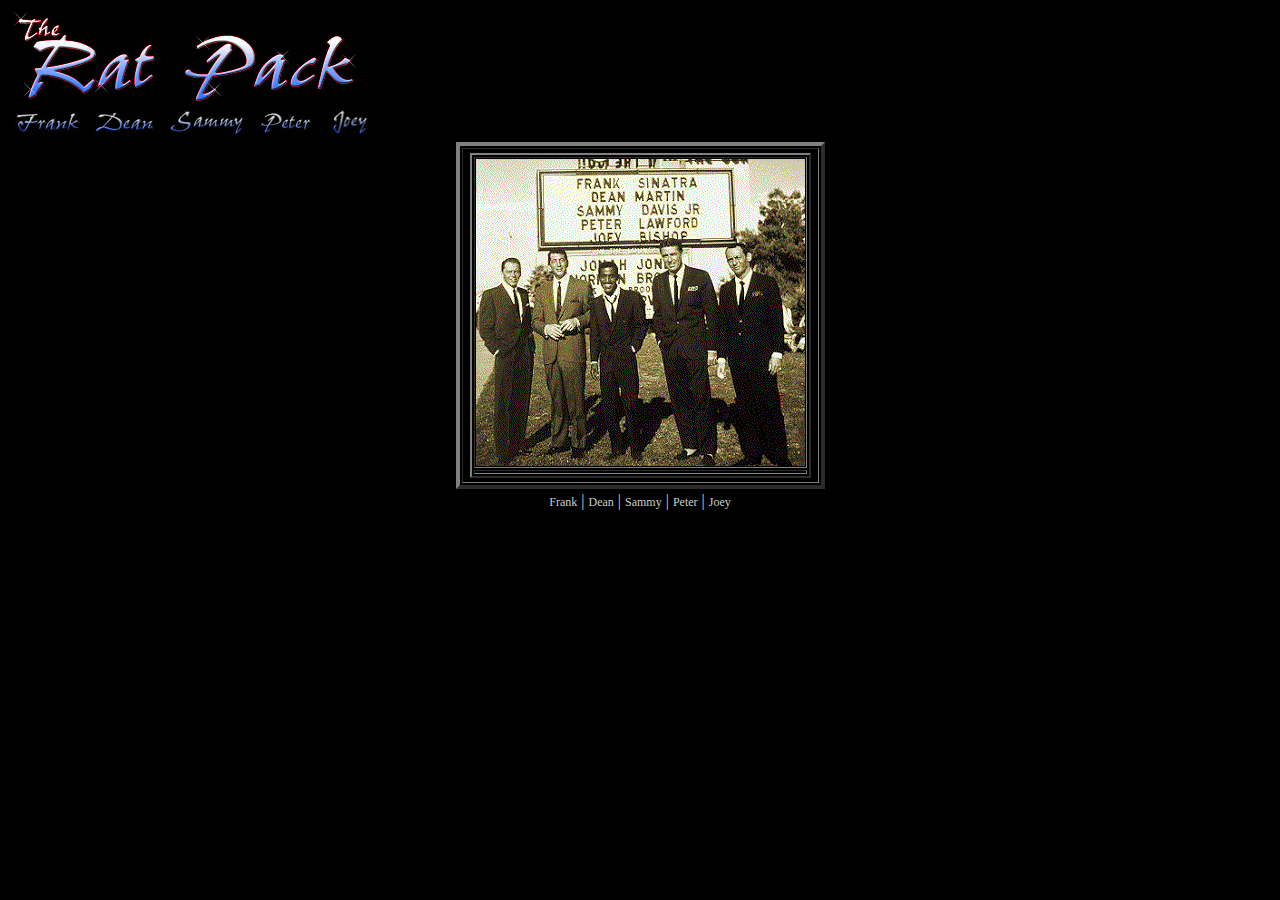
<file: index.html>
<html>
<head>
	<title> The Rat Pack - Frank Sinatra, Dean Martin, Sammy Davis Jr, Joey Bishop, and Peter Lawford</title>
	<LINK href="ratpack.css" type="text/css" rel="stylesheet">
</head>
<body bgcolor="#000000" Text="#cccccc">
<table align="center" WIDTH="100%">
<tr><td><img src="title.gif" width="350" height="94" alt="The Rat Pack - Frank Sinatra, Dean Martin, Sammy Davis Jr, Joey Bishop, and Peter Lawford"></tr>
<tr><td align="LEFT" valign="top">
<a href="frank.html"><img src="franknav.gif" border="0" width="75" height="26" alt="Frank Sinatra"></a>
<a href="dean.html"><img src="deannav.gif" border="0" width="75" height="26" alt="Dean Martin"></a>
<a href="sammy.html"><img src="sammynav.gif" border="0" width="75" height="25" alt="Sammy Davis Jr."></a>
<a href="peter.html"><img src="peternav.gif" hspace="10" border="0" width="57" height="25" alt="Peter Lawford"></a>
<a href="joey.html"><img src="joeynav.gif" border="0" width="40" height="25" alt="Joey Bishop"></a>
</td></tr>
</table>
<div align="center"><table border="4" width="369" height="347">
<tr><td align="center">
<table border="2"><tr><td><img src="group3.jpg" width="329" height="307" alt="Group Picture of the Rat Pack"><tr><td></table></td></tr></table></div>
<table width="100%"><tr><td align="center"><A HREF="frank.html">Frank</A> | <A href="dean.html">Dean</A> | <A HREF="sammy.html">Sammy</A> | <A HREF="peter.html">Peter</A> | <A HREF="joey.html">Joey</A> </td>

</tr></table>
</body>
</html>
</file>
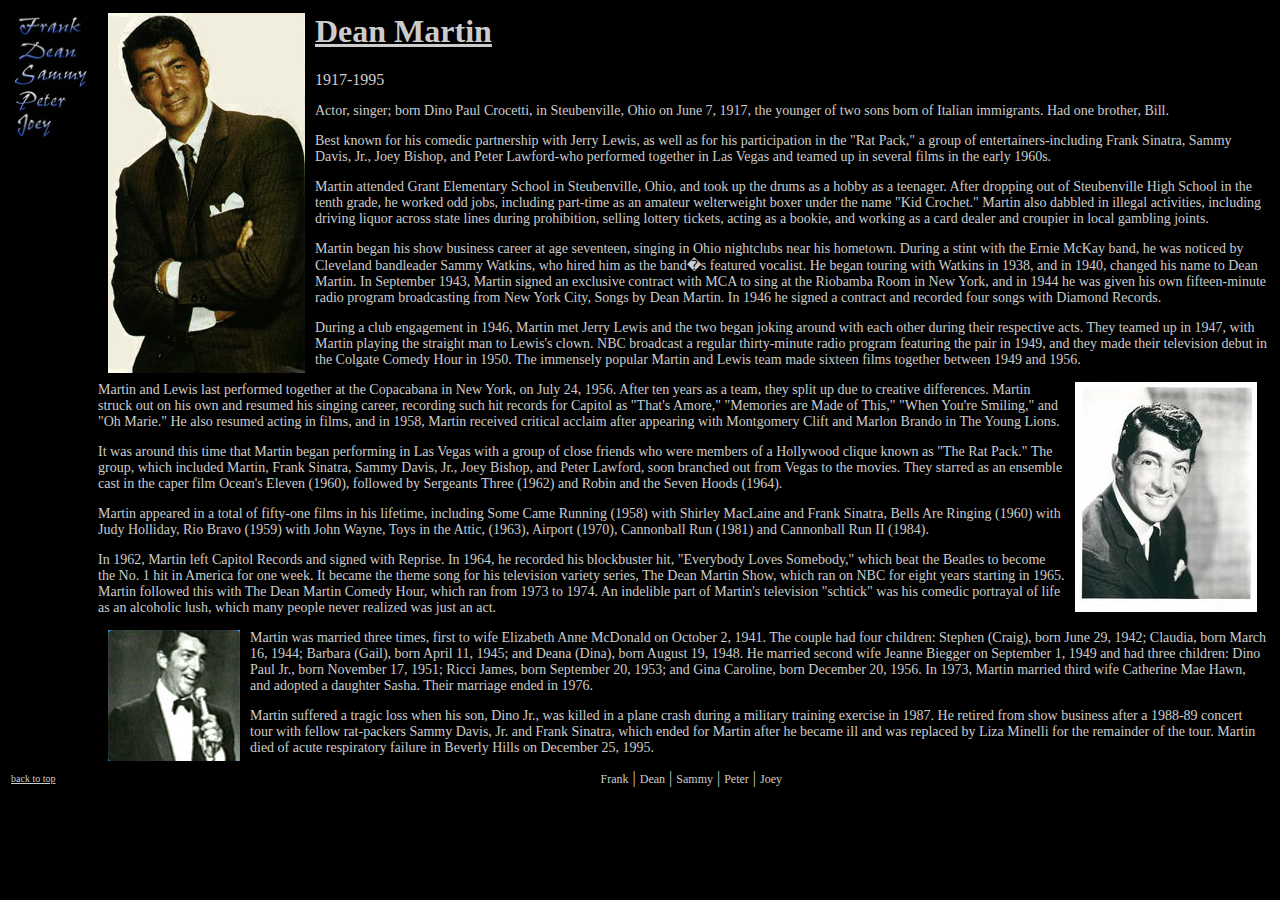
<file: dean.html>
<html>
<head>
	<title>The Rat Pack - Dean Martin</title>
<LINK href="ratpack.css" rel="stylesheet" type="text/css">
</head>
<a name="top"></a>
<body bgcolor="#000000" text="#cccccc">
<table width="713">
<table width="100%" cellspacing="0" cellpadding="5">
<tr><TD align="left" valign="top"><a href="frank.html"><img src="franknav.gif" border="0" width="75" height="25" alt="Frank Sinatra"></a><BR>
<a href="dean.html"><img src="deannav.gif" border="0" width="75" height="25" alt="Dean Martin"></a><BR>
<a href="sammy.html"><img src="sammynav.gif" border="0" width="75" height="25" alt="Sammy Davis Jr."></a><BR>
<a href="peter.html"><img src="peternav.gif" border="0" width="57" height="25" alt="Peter Lawford"></a><BR>
<a href="joey.html"><img src="joeynav.gif" border="0" width="40" height="25" alt="Joey Bishop"></a></TD>
<td><img src="deanpic1.jpg" align="left" width="197" height="360" hspace="10" alt="Dean Martin">
<H1>Dean Martin</H1>
1917-1995
<P>
Actor, 
singer; born Dino Paul Crocetti, in Steubenville, Ohio on June 7, 1917, the younger 
of two sons born of Italian immigrants. Had one brother, Bill. 
<P> Best known for his comedic partnership with Jerry Lewis, as well as for his 
participation in the "Rat Pack," a group of entertainers-including Frank Sinatra, 
Sammy Davis, Jr., Joey Bishop, and Peter Lawford-who performed together in Las 
Vegas and teamed up in several films in the early 1960s. 
<P> Martin attended Grant Elementary School in Steubenville, Ohio, and took up 
the drums as a hobby as a teenager. After dropping out of Steubenville High School 
in the tenth grade, he worked odd jobs, including part-time as an amateur welterweight 
boxer under the name "Kid Crochet." Martin also dabbled in illegal activities, 
including driving liquor across state lines during prohibition, selling lottery 
tickets, acting as a bookie, and working as a card dealer and croupier in local 
gambling joints. 
<P> Martin began his show business career at age seventeen, singing in Ohio nightclubs 
near his hometown. During a stint with the Ernie McKay band, he was noticed by 
Cleveland bandleader Sammy Watkins, who hired him as the band�s featured vocalist. 
He began touring with Watkins in 1938, and in 1940, changed his name to Dean Martin. 
In September 1943, Martin signed an exclusive contract with MCA to sing at the 
Riobamba Room in New York, and in 1944 he was given his own fifteen-minute radio 
program broadcasting from New York City, Songs by Dean Martin. In 1946 he signed 
a contract and recorded four songs with Diamond Records. 
<P> During a club engagement in 1946, Martin met Jerry Lewis and the two began 
joking around with each other during their respective acts. They teamed up in 
1947, with Martin playing the straight man to Lewis's clown. NBC broadcast a regular 
thirty-minute radio program featuring the pair in 1949, and they made their television 
debut in the Colgate Comedy Hour in 1950. The immensely popular Martin and Lewis 
team made sixteen films together between 1949 and 1956. 
<P> <img src="deanpic2.jpg" align="right" hspace="10" width="182" height="230" alt="Picture of Dean">Martin 
and Lewis last performed together at the Copacabana in New York, on July 24, 1956. 
After ten years as a team, they split up due to creative differences. Martin struck 
out on his own and resumed his singing career, recording such hit records for 
Capitol as "That's Amore," "Memories are Made of This," "When You're Smiling," 
and "Oh Marie." He also resumed acting in films, and in 1958, Martin received 
critical acclaim after appearing with Montgomery Clift and Marlon Brando in The 
Young Lions. 
<P> It was around this time 
that Martin began performing in Las Vegas with a group of close friends who were 
members of a Hollywood clique known as "The Rat Pack." The group, which included 
Martin, Frank Sinatra, Sammy Davis, Jr., Joey Bishop, and Peter Lawford, soon 
branched out from Vegas to the movies. They starred as an ensemble cast in the 
caper film Ocean's Eleven (1960), followed by Sergeants Three (1962) and Robin 
and the Seven Hoods (1964). 
<P> Martin appeared in a total 
of fifty-one films in his lifetime, including Some Came Running (1958) with Shirley 
MacLaine and Frank Sinatra, Bells Are Ringing (1960) with Judy Holliday, Rio Bravo 
(1959) with John Wayne, Toys in the Attic, (1963), Airport (1970), Cannonball 
Run (1981) and Cannonball Run II (1984). 
<P> In 1962, Martin left Capitol 
Records and signed with Reprise. In 1964, he recorded his blockbuster hit, "Everybody 
Loves Somebody," which beat the Beatles to become the No. 1 hit in America for 
one week. It became the theme song for his television variety series, The Dean 
Martin Show, which ran on NBC for eight years starting in 1965. Martin followed 
this with The Dean Martin Comedy Hour, which ran from 1973 to 1974. An indelible 
part of Martin's television "schtick" was his comedic portrayal of life as an 
alcoholic lush, which many people never realized was just an act. 
<P> <img src="deanpic3.jpg" align="left" hspace="10" width="132" height="131" alt="Picture of Dean">Martin 
was married three times, first to wife Elizabeth Anne McDonald on October 2, 1941. 
The couple had four children: Stephen (Craig), born June 29, 1942; Claudia, born 
March 16, 1944; Barbara (Gail), born April 11, 1945; and Deana (Dina), born August 
19, 1948. He married second wife Jeanne Biegger on September 1, 1949 and had three 
children: Dino Paul Jr., born November 17, 1951; Ricci James, born September 20, 
1953; and Gina Caroline, born December 20, 1956. In 1973, Martin married third 
wife Catherine Mae Hawn, and adopted a daughter Sasha. Their marriage ended in 
1976.<P>Martin suffered a tragic 
loss when his son, Dino Jr., was killed in a plane crash during a military training 
exercise in 1987. He retired from show business after a 1988-89 concert tour with 
fellow rat-packers Sammy Davis, Jr. and Frank Sinatra, which ended for Martin 
after he became ill and was replaced by Liza Minelli for the remainder of the 
tour. Martin died of acute respiratory failure in Beverly Hills on December 25, 
1995.
<P>
</td></tr></table>
<TABLE width="100%"><TR><TD width="8%"><a href="#top"><span class="backtotop">back to top</SPAN></a></TD><TD width="92%" align="center"><A HREF="frank.html">Frank</A> | <A href="dean.html">Dean</A> | <A HREF="sammy.html">Sammy</A> | <A HREF="peter.html">Peter</A> | <A HREF="joey.html">Joey</A></TD></TABLE></table></body>
</html>
</file>
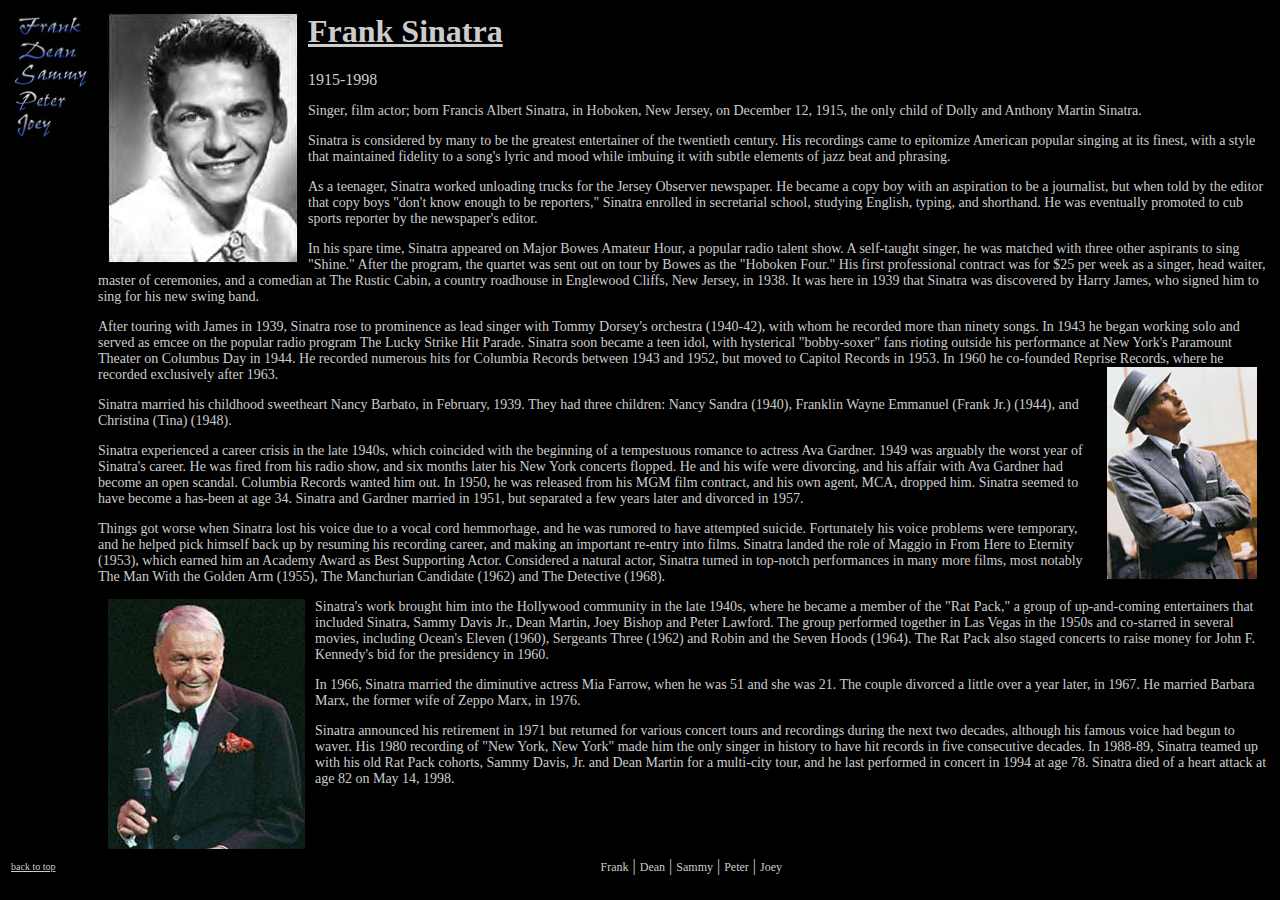
<file: frank.html>
<html>
<head>
	<title> The Rat Pack - Frank Sinatra</title>
	<LINK href="ratpack.css" rel="stylesheet" type="text/css">
</head>
<body bgcolor="#000000" text="#cccccc">
<a name="top"></a>
<table width="100%" cellspacing="0" cellpadding="5">
<TR><TD align="left" valign="top"><a href="frank.html"><img src="franknav.gif" border="0" width="75" height="25" alt="Frank Sinatra"></a><BR>
<a href="dean.html"><img src="deannav.gif" border="0" width="75" height="25" alt="Dean Martin"></a><BR>
<a href="sammy.html"><img src="sammynav.gif" border="0" width="75" height="25" alt="Sammy Davis Jr."></a><BR>
<a href="peter.html"><img src="peternav.gif" border="0" width="57" height="25" alt="Peter Lawford"></a><BR>
<a href="joey.html"><img src="joeynav.gif" border="0" width="40" height="25" alt="Joey Bishop"></a><BR></TD>
<td>
<img src="frankpic1.jpg" width="190" height="250" alt="Picture of Frank" align="left" hspace="10">
<P></P><h1>Frank Sinatra</h1>1915-1998

<P>
Singer, 
film actor; born Francis Albert Sinatra, in Hoboken, New Jersey, on December 12, 
1915, the only child of Dolly and Anthony Martin Sinatra. 
<P>Sinatra is considered by many to be the greatest entertainer of the twentieth 
century. His recordings came to epitomize American popular singing at its finest, 
with a style that maintained fidelity to a song's lyric and mood while imbuing 
it with subtle elements of jazz beat and phrasing. 
<P>As a teenager, Sinatra worked unloading trucks for the Jersey Observer newspaper. 
He became a copy boy with an aspiration to be a journalist, but when told by the 
editor that copy boys "don't know enough to be reporters," Sinatra enrolled in 
secretarial school, studying English, typing, and shorthand. He was eventually 
promoted to cub sports reporter by the newspaper's editor. 
<P>In his spare time, Sinatra appeared on Major Bowes Amateur Hour, a popular 
radio talent show. A self-taught singer, he was matched with three other aspirants 
to sing "Shine." After the program, the quartet was sent out on tour by Bowes 
as the "Hoboken Four." His first professional contract was for $25 per week as 
a singer, head waiter, master of ceremonies, and a comedian at The Rustic Cabin, 
a country roadhouse in Englewood Cliffs, New Jersey, in 1938. It was here in 1939 
that Sinatra was discovered by Harry James, who signed him to sing for his new 
swing band. 
<P>After touring with James in 1939, Sinatra rose to prominence as lead singer 
with Tommy Dorsey's orchestra (1940-42), with whom he recorded more than ninety 
songs. In 1943 he began working solo and served as emcee on the popular radio 
program The Lucky Strike Hit Parade. Sinatra soon became a teen idol, with hysterical 
"bobby-soxer" fans rioting outside his performance at New York's Paramount Theater 
on Columbus Day in 1944. He recorded numerous hits for Columbia Records between 
1943 and 1952, but moved to Capitol Records in 1953. In 1960 he co-founded Reprise 
Records, where he recorded exclusively after 1963. <img src="frankpic2.jpg" align="right" width="150" height="212" hspace="10" alt="Picture of Frank"> 
<P>Sinatra married his childhood sweetheart Nancy Barbato, in February, 1939. 
They had three children: Nancy Sandra (1940), Franklin Wayne Emmanuel (Frank Jr.) 
(1944), and Christina (Tina) (1948). 
<P>Sinatra experienced a career crisis in the late 1940s, which coincided with 
the beginning of a tempestuous romance to actress Ava Gardner. 1949 was arguably 
the worst year of Sinatra's career. He was fired from his radio show, and six 
months later his New York concerts flopped. He and his wife were divorcing, and 
his affair with Ava Gardner had become an open scandal. Columbia Records wanted 
him out. In 1950, he was released from his MGM film contract, and his own agent, 
MCA, dropped him. Sinatra seemed to have become a has-been at age 34. Sinatra 
and Gardner married in 1951, but separated a few years later and divorced in 1957. 
<P>Things got worse when Sinatra lost his voice due to a vocal cord hemmorhage, 
and he was rumored to have attempted suicide. Fortunately his voice problems were 
temporary, and he helped pick himself back up by resuming his recording career, 
and making an important re-entry into films. Sinatra landed the role of Maggio 
in From Here to Eternity (1953), which earned him an Academy Award as Best Supporting 
Actor. Considered a natural actor, Sinatra turned in top-notch performances in 
many more films, most notably The Man With the Golden Arm (1955), The Manchurian 
Candidate (1962) and The Detective (1968). 
<P>Sinatra's work brought him into the <img src="frankpic3.jpg" align="left" width="197" height="250" hspace="10" alt="picture of an older Frank">Hollywood 
community in the late 1940s, where he became a member of the "Rat Pack," a group 
of up-and-coming entertainers that included Sinatra, Sammy Davis Jr., Dean Martin, 
Joey Bishop and Peter Lawford. The group performed together in Las Vegas in the 
1950s and co-starred in several movies, including Ocean's Eleven (1960), Sergeants 
Three (1962) and Robin and the Seven Hoods (1964). The Rat Pack also staged concerts 
to raise money for John F. Kennedy's bid for the presidency in 1960. 
<P>In 1966, Sinatra married the diminutive actress Mia Farrow, when he was 51 
and she was 21. The couple divorced a little over a year later, in 1967. He married 
Barbara Marx, the former wife of Zeppo Marx, in 1976. 
<P>Sinatra announced his retirement 
in 1971 but returned for various concert tours and recordings during the next 
two decades, although his famous voice had begun to waver. His 1980 recording 
of "New York, New York" made him the only singer in history to have hit records 
in five consecutive decades. In 1988-89, Sinatra teamed up with his old Rat Pack 
cohorts, Sammy Davis, Jr. and Dean Martin for a multi-city tour, and he last performed 
in concert in 1994 at age 78. Sinatra died of a heart attack at age 82 on May 
14, 1998.</td></tr></table>
<TABLE width="100%"><TR><TD width="8%"><a href="#top"><span class="backtotop">back to top</SPAN></a></TD><TD width="92%" align="center"><A HREF="frank.html">Frank</A> | <A href="dean.html">Dean</A> | <A HREF="sammy.html">Sammy</A> | <A HREF="peter.html">Peter</A> | <A HREF="joey.html">Joey</A></TD></TABLE>
</body>
</html>
</file>
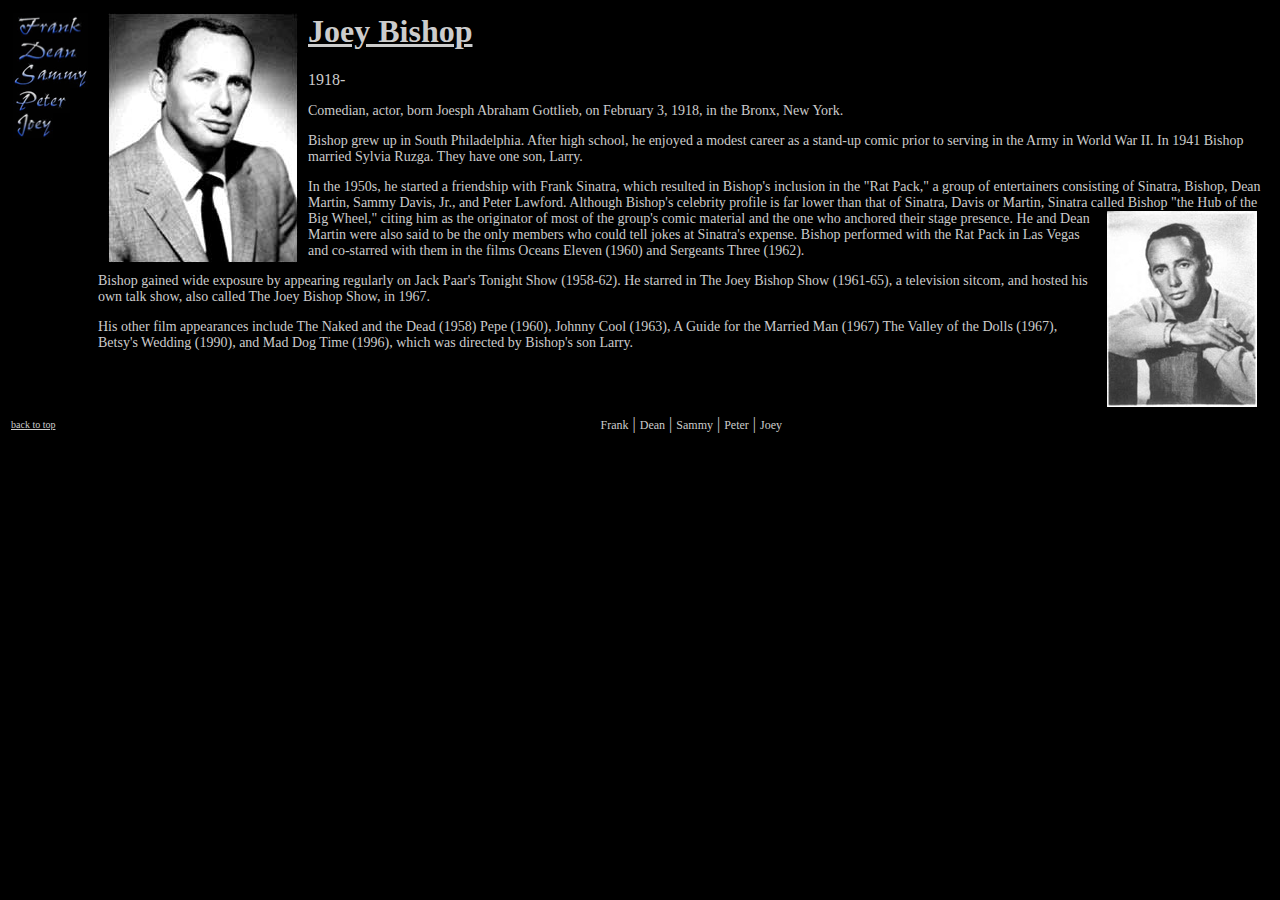
<file: joey.html>
<html>
<head>
	<title> The Rat Pack - Joey Bishop</title>
<LINK href="ratpack.css" rel="stylesheet" type="text/css">
</head>
<body bgcolor="#000000" text="#cccccc">
<a name="top"></a>
<table width="100%" cellspacing="0" cellpadding="5">
<tr><TD align="left" valign="top"><a href="frank.html"><img src="franknav.gif" border="0" width="75" height="25" alt="Frank Sinatra"></a><BR>
<a href="dean.html"><img src="deannav.gif" border="0" width="75" height="25" alt="Dean Martin"></a><BR>
<a href="sammy.html"><img src="sammynav.gif" border="0" width="75" height="25" alt="Sammy Davis Jr."></a><BR>
<a href="peter.html"><img src="peternav.gif" border="0" width="57" height="25" alt="Peter Lawford"></a><BR>
<a href="joey.html"><img src="joeynav.gif" border="0" width="40" height="25" alt="Joey Bishop"></a><BR></TD>
<td><img src="joeypic1.jpg" width="190" height="250" alt="Picture of Joey" align="left" hspace="10">
<H1>Joey 
Bishop</H1>
1918-
<P>
Comedian, 
actor, born Joesph Abraham Gottlieb, on February 3, 1918, in the Bronx, New York. 
<P> Bishop grew up in South Philadelphia. After high school, he enjoyed a modest 
career as a stand-up comic prior to serving in the Army in World War II. In 1941 
Bishop married Sylvia Ruzga. They have one son, Larry. 
<P> In the 1950s, he started a friendship with Frank Sinatra, which resulted in 
Bishop's inclusion in the "Rat Pack," a group of entertainers consisting of Sinatra, 
Bishop, Dean Martin, Sammy Davis, Jr., and Peter Lawford. Although Bishop's celebrity 
profile is far lower than that of Sinatra, Davis or Martin, Sinatra called Bishop 
"the Hub of the Big Wheel," citing <img src="joeypic2.jpg" align="right" width="150" height="196" hspace="10" alt="Picture of Joey">him 
as the originator of most of the group's comic material and the one who anchored 
their stage presence. He and Dean Martin were also said to be the only members 
who could tell jokes at Sinatra's expense. Bishop performed with the Rat Pack 
in Las Vegas and co-starred with them in the films Oceans Eleven (1960) and Sergeants 
Three (1962). 
<P> Bishop gained wide exposure by appearing regularly on Jack Paar's Tonight 
Show (1958-62). He starred in The Joey Bishop Show (1961-65), a television sitcom, 
and hosted his own talk show, also called The Joey Bishop Show, in 1967. 
<P> His other film appearances include The Naked and the Dead (1958) Pepe (1960), 
Johnny Cool (1963), A Guide for the Married Man (1967) The Valley of the Dolls 
(1967), Betsy's Wedding (1990), and Mad Dog Time (1996), which was directed by 
Bishop's son Larry. 

</td></tr></table>
<TABLE width="100%"><TR><TD width="8%"><a href="#top"><span class="backtotop">back to top</SPAN></a></TD><TD width="92%" align="center"><A HREF="frank.html">Frank</A> | <A href="dean.html">Dean</A> | <A HREF="sammy.html">Sammy</A> | <A HREF="peter.html">Peter</A> | <A HREF="joey.html">Joey</A></TD></TABLE>
</body>
</html>
</file>
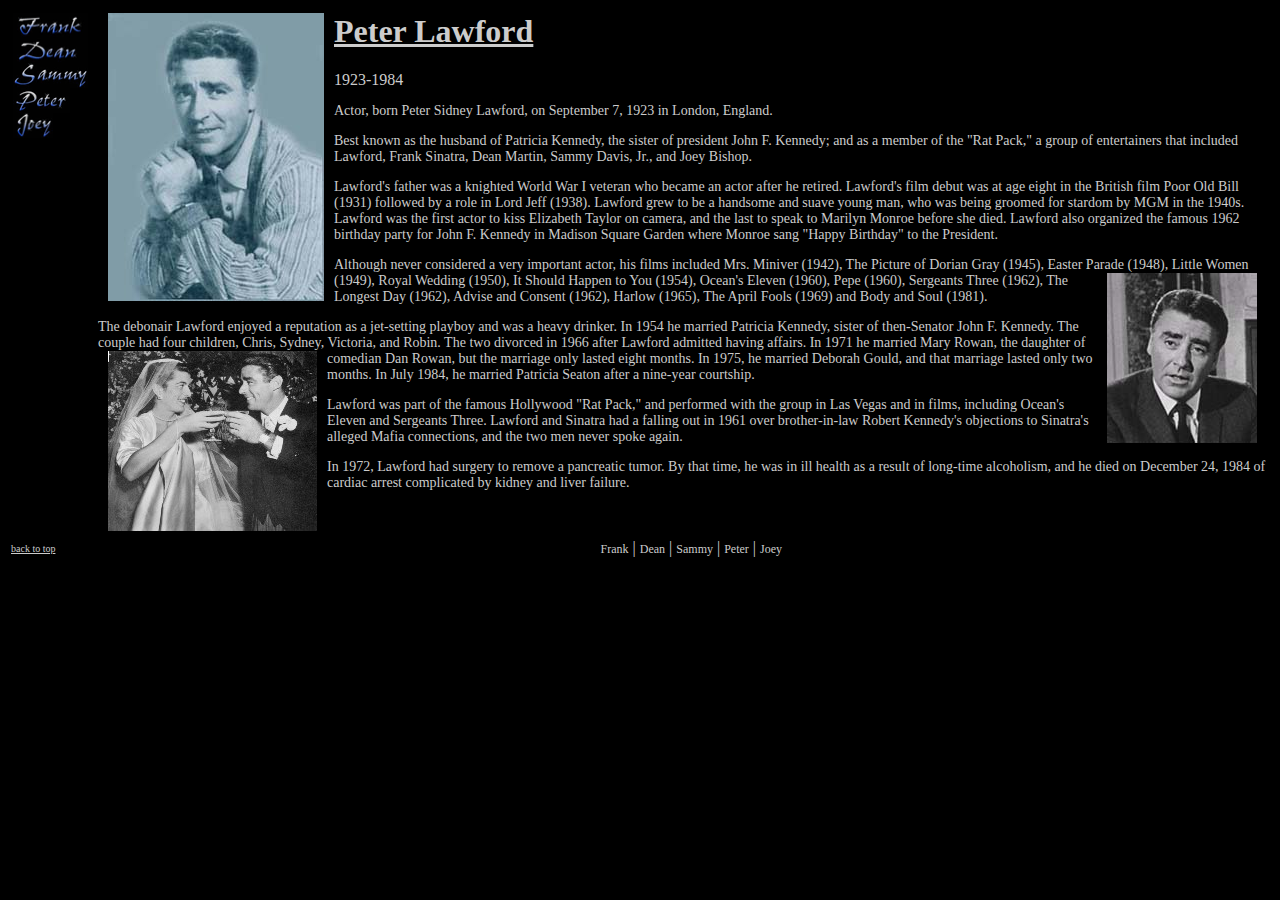
<file: peter.html>
<html>
<head>
	<title> The Rat Pack - Peter Lawford</title>
<LINK href="ratpack.css" rel="stylesheet" type="text/css">
</head>
<body bgcolor="#000000" text="#cccccc">
<a name="top"></a>
<table width="100%" cellspacing="0" cellpadding="5">
<tr><TD align="left" valign="top"><a href="frank.html"><img src="franknav.gif" border="0" width="75" height="25" alt="Frank Sinatra"></a><BR>
<a href="dean.html"><img src="deannav.gif" border="0" width="75" height="25" alt="Dean Martin"></a><BR>
<a href="sammy.html"><img src="sammynav.gif" border="0" width="75" height="25" alt="Sammy Davis Jr."></a><BR>
<a href="peter.html"><img src="peternav.gif" border="0" width="57" height="25" alt="Peter Lawford"></a><BR>
<a href="joey.html"><img src="joeynav.gif" border="0" width="40" height="25" alt="Joey Bishop"></a><BR></TD><td>
<img src="peterpic1.jpg" width="216" height="288" alt="Picture of Peter" align="left" hspace="10">
<H1>Peter Lawford</H1>
1923-1984
<P>
 Actor, 
born Peter Sidney Lawford, on September 7, 1923 in London, England. 
<P> Best known as the husband of Patricia Kennedy, the sister of president John 
F. Kennedy; and as a member of the "Rat Pack," a group of entertainers that included 
Lawford, Frank Sinatra, Dean Martin, Sammy Davis, Jr., and Joey Bishop. 
<P> Lawford's father was a knighted World War I veteran who became an actor after 
he retired. Lawford's film debut was at age eight in the British film Poor Old 
Bill (1931) followed by a role in Lord Jeff (1938). Lawford grew to be a handsome 
and suave young man, who was being groomed for stardom by MGM in the 1940s. Lawford 
was the first actor to kiss Elizabeth Taylor on camera, and the last to speak 
to Marilyn Monroe before she died. Lawford also organized the famous 1962 birthday 
party for John F. Kennedy in Madison Square Garden where Monroe sang "Happy Birthday" 
to the President. 
<P> Although never considered a very important actor, his films included Mrs. 
Miniver (1942), The Picture of Dorian Gray (1945), Easter Parade (1948), <img src="peterpic2.jpg" align="right" width="150" height="170" hspace="10" alt="Picture of Peter">Little 
Women (1949), Royal Wedding (1950), It Should Happen to You (1954), Ocean's Eleven 
(1960), Pepe (1960), Sergeants Three (1962), The Longest Day (1962), Advise and 
Consent (1962), Harlow (1965), The April Fools (1969) and Body and Soul (1981). 
<P> The debonair Lawford enjoyed a reputation as a jet-setting playboy and was 
a heavy drinker. In 1954 he married Patricia Kennedy, sister of then-Senator John 
F. Kennedy. The couple had four children, Chris, Sydney, Victoria, and Robin. 
The two divorced in 1966 after Lawford admitted having affairs. In 1971 he married 
Mary Rowan, the daughter of comedian Dan Rowan, <img src="peterpic3.jpg" width="209" height="180" align="left" hspace="10" alt="Picture of Peter">but 
the marriage only lasted eight months. In 1975, he married Deborah Gould, and 
that marriage lasted only two months. In July 1984, he married Patricia Seaton 
after a nine-year courtship. 
<P> Lawford was part of the famous Hollywood "Rat Pack," and performed with the 
group in Las Vegas and in films, including Ocean's Eleven and Sergeants Three. 
Lawford and Sinatra had a falling out in 1961 over brother-in-law Robert Kennedy's 
objections to Sinatra's alleged Mafia connections, and the two men never spoke 
again. 
<P> In 1972, Lawford had surgery 
to remove a pancreatic tumor. By that time, he was in ill health as a result of 
long-time alcoholism, and he died on December 24, 1984 of cardiac arrest complicated 
by kidney and liver failure.
<P>
</td></tr></table>
<TABLE width="100%"><TR><TD width="8%"><a href="#top"><span class="backtotop">back to top</SPAN></a></TD><TD width="92%" align="center"><A HREF="frank.html">Frank</A> | <A href="dean.html">Dean</A> | <A HREF="sammy.html">Sammy</A> | <A HREF="peter.html">Peter</A> | <A HREF="joey.html">Joey</A></TD></TABLE>


</body>
</html>
</file>
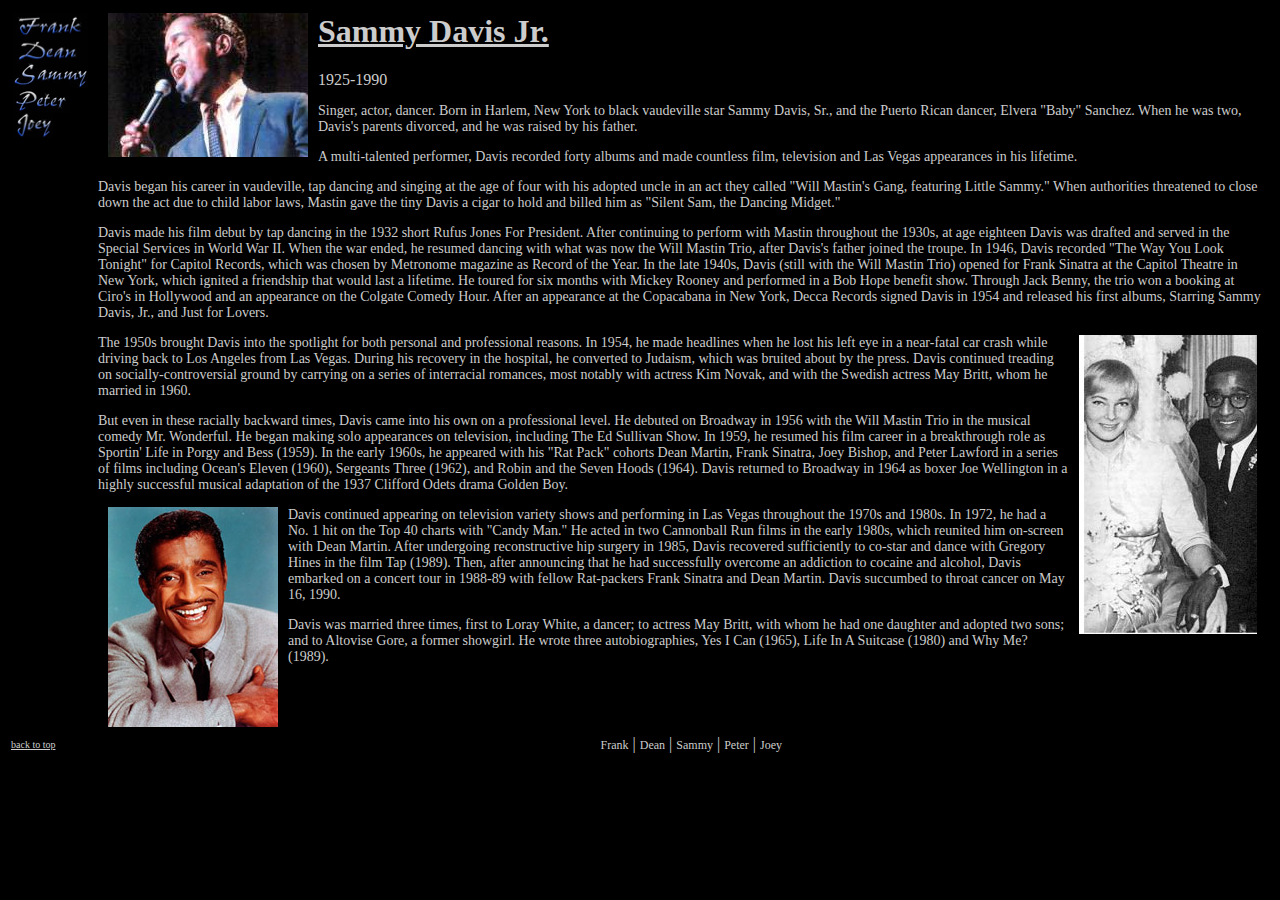
<file: sammy.html>
<html>
<head>
	<title>The Rat Pack - Sammy Davis Jr.</title>
<LINK href="ratpack.css" rel="stylesheet" type="text/css">
</head>
<body bgcolor="#000000" text="#cccccc">
<a name="top"></a>
<table width="100%" cellspacing="0" cellpadding="5">
<tr><TD align="left" valign="top"><a href="frank.html"><img src="franknav.gif" border="0" width="75" height="25" alt="Frank Sinatra"></a><BR>
<a href="dean.html"><img src="deannav.gif" border="0" width="75" height="25" alt="Dean Martin"></a><BR>
<a href="sammy.html"><img src="sammynav.gif" border="0" width="75" height="25" alt="Sammy Davis Jr."></a><BR>
<a href="peter.html"><img src="peternav.gif" border="0" width="57" height="25" alt="Peter Lawford"></a><BR>
<a href="joey.html"><img src="joeynav.gif" border="0" width="40" height="25" alt="Joey Bishop"></a><BR></TD><td>
<img src="sammypic1.jpg" width="200" height="144" alt="Picture of Sammy" align="left" hspace="10">
<H1>Sammy Davis Jr.</H1>
1925-1990
<P>
Singer, 
actor, dancer. Born in Harlem, New York to black vaudeville star Sammy Davis, 
Sr., and the Puerto Rican dancer, Elvera "Baby" Sanchez. When he was two, Davis's 
parents divorced, and he was raised by his father. 
<P> A multi-talented performer, Davis recorded forty albums and made countless 
film, television and Las Vegas appearances in his lifetime. 
<P> Davis began his career in vaudeville, tap dancing and singing at the age of 
four with his adopted uncle in an act they called "Will Mastin's Gang, featuring 
Little Sammy." When authorities threatened to close down the act due to child 
labor laws, Mastin gave the tiny Davis a cigar to hold and billed him as "Silent 
Sam, the Dancing Midget." 
<P> Davis made his film debut by tap dancing in the 1932 short Rufus Jones For 
President. After continuing to perform with Mastin throughout the 1930s, at age 
eighteen Davis was drafted and served in the Special Services in World War II. 
When the war ended, he resumed dancing with what was now the Will Mastin Trio, 
after Davis's father joined the troupe. In 1946, Davis recorded "The Way You Look 
Tonight" for Capitol Records, which was chosen by Metronome magazine as Record 
of the Year. In the late 1940s, Davis (still with the Will Mastin Trio) opened 
for Frank Sinatra at the Capitol Theatre in New York, which ignited a friendship 
that would last a lifetime. He toured for six months with Mickey Rooney and performed 
in a Bob Hope benefit show. Through Jack Benny, the trio won a booking at Ciro's 
in Hollywood and an appearance on the Colgate Comedy Hour. After an appearance 
at the Copacabana in New York, Decca Records signed Davis in 1954 and released 
his first albums, Starring Sammy Davis, Jr., and Just for Lovers.
<P><img src="sammypic2.jpg" align="right" width="178" height="299" hspace="10" alt="Sammy and his wife">The 
1950s brought Davis into the spotlight for both personal and professional reasons. 
In 1954, he made headlines when he lost his left eye in a near-fatal car crash 
while driving back to Los Angeles from Las Vegas. During his recovery in the hospital, 
he converted to Judaism, which was bruited about by the press. Davis continued 
treading on socially-controversial ground by carrying on a series of interracial 
romances, most notably with actress Kim Novak, and with the Swedish actress May 
Britt, whom he married in 1960. 
<P> But even in these racially 
backward times, Davis came into his own on a professional level. He debuted on 
Broadway in 1956 with the Will Mastin Trio in the musical comedy Mr. Wonderful. 
He began making solo appearances on television, including The Ed Sullivan Show. 
In 1959, he resumed his film career in a breakthrough role as Sportin' Life in 
Porgy and Bess (1959). In the early 1960s, he appeared with his "Rat Pack" cohorts 
Dean Martin, Frank Sinatra, Joey Bishop, and Peter Lawford in a series of films 
including Ocean's Eleven (1960), Sergeants Three (1962), and Robin and the Seven 
Hoods (1964). Davis returned to Broadway in 1964 as boxer Joe Wellington in a 
highly successful musical adaptation of the 1937 Clifford Odets drama Golden Boy. 

<P> <img src="sammypic3.jpg" align="left" width="170" height="220" hspace="10" alt="Picture of Sammy">Davis 
continued appearing on television variety shows and performing in Las Vegas throughout 
the 1970s and 1980s. In 1972, he had a No. 1 hit on the Top 40 charts with "Candy 
Man." He acted in two Cannonball Run films in the early 1980s, which reunited 
him on-screen with Dean Martin. After undergoing reconstructive hip surgery in 
1985, Davis recovered sufficiently to co-star and dance with Gregory Hines in 
the film Tap (1989). Then, after announcing that he had successfully overcome 
an addiction to cocaine and alcohol, Davis embarked on a concert tour in 1988-89 
with fellow Rat-packers Frank Sinatra and Dean Martin. Davis succumbed to throat 
cancer on May 16, 1990.
<P> Davis was married three 
times, first to Loray White, a dancer; to actress May Britt, with whom he had 
one daughter and adopted two sons; and to Altovise Gore, a former showgirl. He 
wrote three autobiographies, Yes I Can (1965), Life In A Suitcase (1980) and Why 
Me? (1989).
<P>
</td></tr></table>
<TABLE width="100%"><TR><TD width="8%"><a href="#top"><span class="backtotop">back to top</SPAN></a></TD><TD width="92%" align="center"><A HREF="frank.html">Frank</A> | <A href="dean.html">Dean</A> | <A HREF="sammy.html">Sammy</A> | <A HREF="peter.html">Peter</A> | <A HREF="joey.html">Joey</A></TD></TABLE>
</body>
</html>
</file>
<file: ratpack.css>
A:link {font-family:verdana;
	color:#cccccc; 
	text-decoration:none;
	font-size:12px;
}
A:visited {font-family:verdana;
	color:#cccccc; 
	text-decoration:none;
	font-size:12px;
}
A:active {font-family:verdana;
	color:#cccccc; 
	text-decoration:none;
	font-size:12px;
}
A:hover {font-family:verdana;
	color:#ff0000;
	text-decoration:underline;
	font-size:12px;
}

P{font-family:verdana;
font-size:14px;
align:justify;
color:#cccccc;
}

H1{font-family:verdana;
text-decoration:underline;
color:#cccccc;
}

.backtotop{font-family:verdana;
	color:#cccccc;
	text-decoration:underline;
	font-size:10px;
}
</file>
